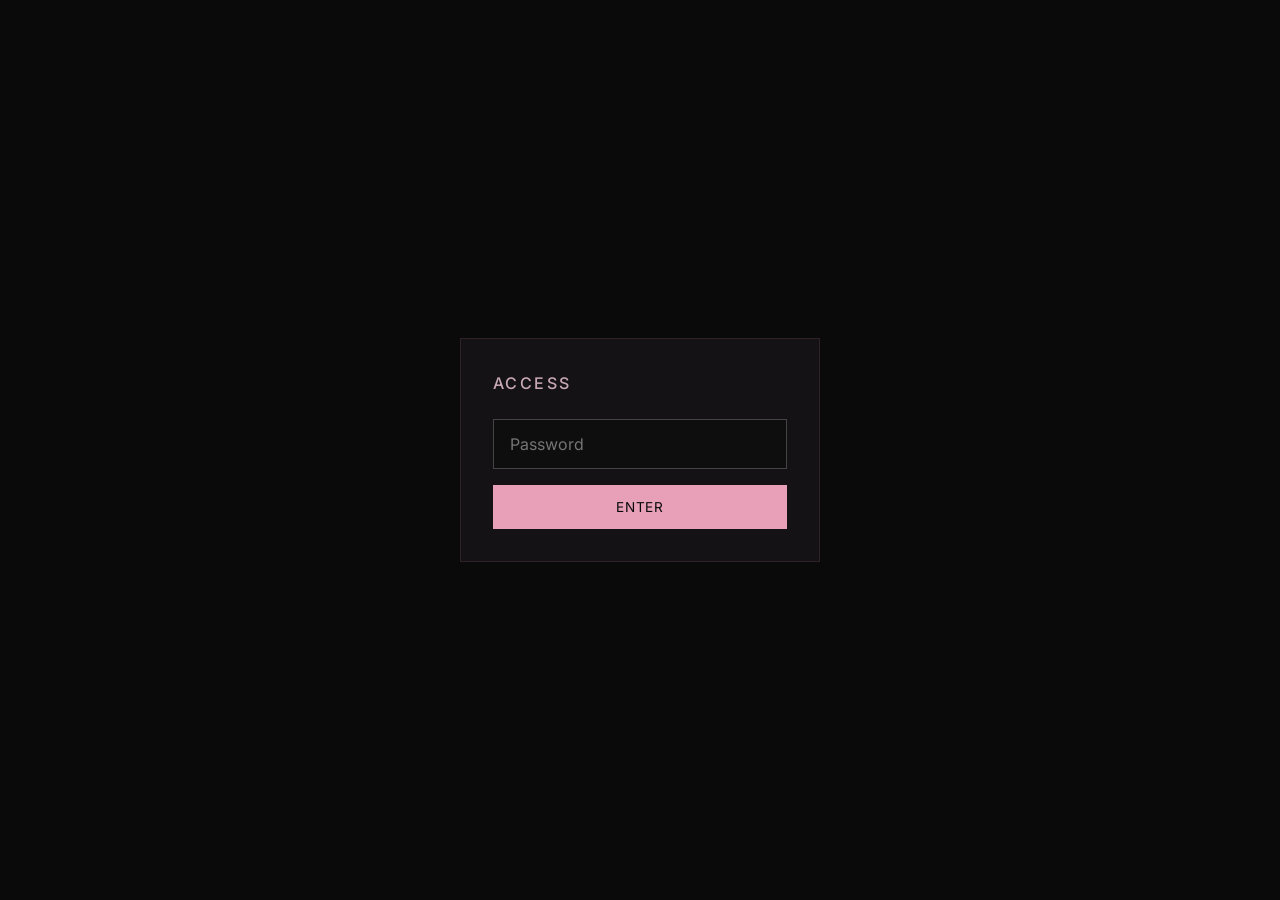
<file: admin/pg-s4int-console.html>
<!DOCTYPE html>
<html lang="en">
<head>
  <meta charset="UTF-8" />
  <meta name="viewport" content="width=device-width, initial-scale=1.0" />
  <meta name="robots" content="noindex, nofollow" />
  <title>Console</title>
  <link rel="preconnect" href="https://fonts.googleapis.com" />
  <link href="https://fonts.googleapis.com/css2?family=Inter:wght@400;500;600&display=swap" rel="stylesheet" />
  <style>
    :root {
      --bg: #0a0a0a;
      --card: #141214;
      --border: #2e2228;
      --text: #f8e8ee;
      --muted: #c9a8b5;
      --accent: #e8a0b8;
      --danger: #c45c5c;
      --ok: #5a9e6f;
    }
    * { box-sizing: border-box; margin: 0; padding: 0; }
    body {
      font-family: 'Inter', system-ui, sans-serif;
      background: var(--bg);
      color: var(--text);
      min-height: 100vh;
      line-height: 1.5;
    }
    .gate {
      min-height: 100vh;
      display: grid;
      place-items: center;
      padding: 1.5rem;
    }
    .gate-box {
      width: min(360px, 100%);
      background: var(--card);
      border: 1px solid var(--border);
      padding: 2rem;
    }
    .gate-box h1 {
      font-size: 1rem;
      letter-spacing: 0.15em;
      text-transform: uppercase;
      margin-bottom: 1.5rem;
      color: var(--muted);
      font-weight: 500;
    }
    input[type="password"],
    input[type="text"],
    textarea,
    select {
      width: 100%;
      padding: 0.75rem 1rem;
      background: #0e0e0e;
      border: 1px solid var(--border);
      color: var(--text);
      font: inherit;
      margin-bottom: 1rem;
    }
    input:focus, textarea:focus, select:focus {
      outline: none;
      border-color: #444;
    }
    button, .btn {
      display: inline-flex;
      align-items: center;
      justify-content: center;
      padding: 0.7rem 1.25rem;
      font: inherit;
      font-size: 0.85rem;
      letter-spacing: 0.06em;
      text-transform: uppercase;
      border: 1px solid var(--accent);
      background: var(--accent);
      color: #0a0a0a;
      cursor: pointer;
      transition: 0.2s;
    }
    button:hover, .btn:hover {
      background: transparent;
      color: var(--accent);
    }
    /* Custom select */
    .custom-select { position: relative; margin-bottom: 1rem; }
    .custom-select-trigger {
      width: 100%;
      display: flex;
      align-items: center;
      justify-content: space-between;
      padding: 0.75rem 1rem;
      background: #0e0e0e;
      border: 1px solid var(--border);
      color: var(--text);
      font: inherit;
      text-align: left;
      cursor: pointer;
    }
    .custom-select-trigger:hover,
    .custom-select.open .custom-select-trigger { border-color: var(--accent); }
    .custom-select-arrow { color: var(--accent); font-size: 0.75rem; transition: transform 0.2s; }
    .custom-select.open .custom-select-arrow { transform: rotate(180deg); }
    .custom-select-options {
      position: absolute;
      top: calc(100% + 4px);
      left: 0; right: 0;
      background: #141214;
      border: 1px solid var(--border);
      max-height: 220px;
      overflow-y: auto;
      z-index: 50;
      box-shadow: 0 12px 32px rgba(0,0,0,0.5);
    }
    .custom-select-options[hidden] { display: none; }
    .custom-select-options li {
      padding: 0.7rem 1rem;
      cursor: pointer;
      color: var(--muted);
      border-bottom: 1px solid var(--border);
      list-style: none;
    }
    .custom-select-options li:last-child { border-bottom: none; }
    .custom-select-options li:hover,
    .custom-select-options li[aria-selected="true"] {
      background: rgba(232,160,184,0.12);
      color: var(--accent);
    }
    button.secondary {
      background: transparent;
      color: var(--text);
      border-color: var(--border);
    }
    button.danger {
      background: transparent;
      color: var(--danger);
      border-color: var(--danger);
    }
    button.danger:hover {
      background: var(--danger);
      color: #fff;
    }
    .error {
      color: var(--danger);
      font-size: 0.85rem;
      margin-bottom: 1rem;
      display: none;
    }
    .error.show { display: block; }

    /* Dashboard */
    .dash { display: none; }
    .dash.visible { display: block; }
    .topbar {
      display: flex;
      align-items: center;
      justify-content: space-between;
      padding: 1rem 1.5rem;
      border-bottom: 1px solid var(--border);
      position: sticky;
      top: 0;
      background: rgba(10,10,10,0.95);
      backdrop-filter: blur(8px);
      z-index: 10;
    }
    .topbar h1 {
      font-size: 0.9rem;
      letter-spacing: 0.12em;
      text-transform: uppercase;
      color: var(--muted);
      font-weight: 500;
    }
    .layout {
      display: grid;
      grid-template-columns: 340px 1fr;
      gap: 0;
      min-height: calc(100vh - 57px);
    }
    @media (max-width: 800px) {
      .layout { grid-template-columns: 1fr; }
    }
    .sidebar {
      border-right: 1px solid var(--border);
      padding: 1.5rem;
      background: var(--card);
    }
    .main {
      padding: 1.5rem;
    }
    .sidebar h2, .main h2 {
      font-size: 0.75rem;
      letter-spacing: 0.15em;
      text-transform: uppercase;
      color: var(--muted);
      margin-bottom: 1.25rem;
      font-weight: 500;
    }
    label {
      display: block;
      font-size: 0.7rem;
      letter-spacing: 0.1em;
      text-transform: uppercase;
      color: var(--muted);
      margin-bottom: 0.35rem;
    }
    .field { margin-bottom: 1rem; }
    .preview {
      width: 100%;
      aspect-ratio: 4/5;
      background: #0e0e0e;
      border: 1px dashed var(--border);
      display: grid;
      place-items: center;
      color: var(--muted);
      font-size: 0.8rem;
      margin-bottom: 1rem;
      overflow: hidden;
    }
    .preview img {
      width: 100%;
      height: 100%;
      object-fit: cover;
    }
    .actions {
      display: flex;
      gap: 0.5rem;
      flex-wrap: wrap;
    }
    .post-list {
      display: grid;
      gap: 0.75rem;
    }
    .post-row {
      display: grid;
      grid-template-columns: 64px 1fr auto;
      gap: 1rem;
      align-items: center;
      padding: 0.75rem;
      background: var(--card);
      border: 1px solid var(--border);
    }
    .post-row img {
      width: 64px;
      height: 80px;
      object-fit: cover;
      background: #111;
    }
    .post-row h3 {
      font-size: 0.95rem;
      font-weight: 500;
      margin-bottom: 0.2rem;
    }
    .post-row p {
      font-size: 0.8rem;
      color: var(--muted);
    }
    .post-row .meta {
      font-size: 0.7rem;
      color: #666;
      margin-top: 0.25rem;
    }
    .row-actions {
      display: flex;
      flex-direction: column;
      gap: 0.35rem;
    }
    .row-actions button {
      padding: 0.4rem 0.7rem;
      font-size: 0.7rem;
    }
    .status {
      font-size: 0.8rem;
      margin-top: 1rem;
      color: var(--muted);
    }
    .status.ok { color: var(--ok); }
    .status.err { color: var(--danger); }
    .empty {
      color: var(--muted);
      font-size: 0.9rem;
      padding: 2rem 0;
    }
    .hidden { display: none !important; }
  </style>
</head>
<body>
  <!-- Password Gate -->
  <div class="gate" id="gate">
    <div class="gate-box">
      <h1>Access</h1>
      <p class="error" id="gateError">Incorrect password</p>
      <input type="password" id="pwInput" placeholder="Password" autocomplete="current-password" />
      <button type="button" id="unlockBtn" style="width:100%">Enter</button>
    </div>
  </div>

  <!-- Dashboard -->
  <div class="dash" id="dash">
    <div class="topbar">
      <h1>PinkGlaze Console</h1>
      <button type="button" class="secondary" id="logoutBtn">Lock</button>
    </div>
    <div class="layout">
      <aside class="sidebar">
        <h2 id="formTitle">New Post</h2>
        <form id="postForm">
          <input type="hidden" id="editId" value="" />
          <div class="field">
            <label>Image</label>
            <input type="file" id="imageFile" accept="image/*" />
          </div>
          <div class="preview" id="preview">
            <span>Preview</span>
          </div>
          <div class="field">
            <label>Title</label>
            <input type="text" id="title" required placeholder="e.g. Bridal Soft Glam" />
          </div>
          <div class="field">
            <label>Caption</label>
            <textarea id="caption" rows="3" placeholder="Short description..."></textarea>
          </div>
          <div class="field">
            <label>Category</label>
            <div class="custom-select" id="categorySelect">
              <button type="button" class="custom-select-trigger" aria-haspopup="listbox" aria-expanded="false">
                <span class="custom-select-value">Makeup</span>
                <span class="custom-select-arrow">▾</span>
              </button>
              <ul class="custom-select-options" role="listbox" hidden>
                <li role="option" data-value="Makeup" aria-selected="true">Makeup</li>
                <li role="option" data-value="Bridal">Bridal</li>
                <li role="option" data-value="Photoshoot">Photoshoot</li>
                <li role="option" data-value="Hair">Hair</li>
                <li role="option" data-value="Microblading">Microblading</li>
                <li role="option" data-value="Other">Other</li>
              </ul>
              <input type="hidden" id="category" value="Makeup" />
            </div>
          </div>
          <div class="actions">
            <button type="submit" id="submitBtn">Publish</button>
            <button type="button" class="secondary hidden" id="cancelEdit">Cancel</button>
          </div>
          <p class="status" id="formStatus"></p>
        </form>
      </aside>
      <main class="main">
        <h2>Published Posts</h2>
        <div class="post-list" id="postList">
          <p class="empty">Loading…</p>
        </div>
      </main>
    </div>
  </div>

  <script type="module">
    // ========== CONFIG (same placeholders as public site) ==========
    const SUPABASE_URL = 'https://bhxyymcfyaqkcttviaxo.supabase.co';
    const SUPABASE_ANON_KEY = 'sb_publishable_0c5uos8BpsDfydClLiKTuA_U39p7-F2';
    const ADMIN_PASSWORD = 's4int-Pinkglaze';
    const SESSION_KEY = 'pg_admin_ok';

    // Session is intentionally short-lived and only in sessionStorage
    // (clears when tab closes). Password is never stored.

    let supabase = null;
    let editingId = null;

    // ---------- Auth gate ----------
    const gate = document.getElementById('gate');
    const dash = document.getElementById('dash');
    const pwInput = document.getElementById('pwInput');
    const unlockBtn = document.getElementById('unlockBtn');
    const gateError = document.getElementById('gateError');
    const logoutBtn = document.getElementById('logoutBtn');

    function isAuthed() {
      return sessionStorage.getItem(SESSION_KEY) === '1';
    }

    function lock() {
      sessionStorage.removeItem(SESSION_KEY);
      dash.classList.remove('visible');
      gate.style.display = 'grid';
      pwInput.value = '';
      gateError.classList.remove('show');
    }

    function unlock() {
      sessionStorage.setItem(SESSION_KEY, '1');
      gate.style.display = 'none';
      dash.classList.add('visible');
      initSupabase().then(loadPosts);
    }

    unlockBtn.addEventListener('click', tryUnlock);
    pwInput.addEventListener('keydown', e => {
      if (e.key === 'Enter') tryUnlock();
    });
    logoutBtn.addEventListener('click', lock);

    function tryUnlock() {
      // Constant-time-ish compare to reduce timing leaks (basic)
      const entered = pwInput.value;
      let match = entered.length === ADMIN_PASSWORD.length;
      for (let i = 0; i < ADMIN_PASSWORD.length; i++) {
        if (entered[i] !== ADMIN_PASSWORD[i]) match = false;
      }
      if (match) {
        unlock();
      } else {
        gateError.classList.add('show');
        pwInput.value = '';
        pwInput.focus();
      }
    }

    if (isAuthed()) {
      unlock();
    } else {
      pwInput.focus();
    }

    // ---------- Supabase ----------
    async function initSupabase() {
      if (!SUPABASE_URL || SUPABASE_URL.includes('YOUR_SUPABASE')) {
        setStatus('Supabase keys not set yet. Add them in this file and main.js.', 'err');
        return null;
      }
      try {
        const { createClient } = await import('https://cdn.jsdelivr.net/npm/@supabase/supabase-js@2/+esm');
        supabase = createClient(SUPABASE_URL, SUPABASE_ANON_KEY);
        return supabase;
      } catch (e) {
        setStatus('Failed to load Supabase SDK', 'err');
        return null;
      }
    }

    // ---------- Form / CRUD ----------
    const postForm = document.getElementById('postForm');
    const imageFile = document.getElementById('imageFile');
    const preview = document.getElementById('preview');
    const titleInput = document.getElementById('title');
    const captionInput = document.getElementById('caption');
    const categoryInput = document.getElementById('category');
    const editIdInput = document.getElementById('editId');
    const submitBtn = document.getElementById('submitBtn');
    const cancelEdit = document.getElementById('cancelEdit');
    const formTitle = document.getElementById('formTitle');
    const formStatus = document.getElementById('formStatus');
    const postList = document.getElementById('postList');
    const categorySelectRoot = document.getElementById('categorySelect');
    const categoryValueEl = categorySelectRoot?.querySelector('.custom-select-value');

    // Custom pink/black category dropdown
    (function initCategorySelect() {
      if (!categorySelectRoot) return;
      const trigger = categorySelectRoot.querySelector('.custom-select-trigger');
      const options = categorySelectRoot.querySelector('.custom-select-options');
      trigger.addEventListener('click', (e) => {
        e.stopPropagation();
        const open = categorySelectRoot.classList.toggle('open');
        options.hidden = !open;
        trigger.setAttribute('aria-expanded', open);
      });
      options.querySelectorAll('[role="option"]').forEach(opt => {
        opt.addEventListener('click', () => {
          const val = opt.dataset.value || 'Makeup';
          categoryInput.value = val;
          if (categoryValueEl) categoryValueEl.textContent = val;
          options.querySelectorAll('[role="option"]').forEach(o => o.removeAttribute('aria-selected'));
          opt.setAttribute('aria-selected', 'true');
          categorySelectRoot.classList.remove('open');
          options.hidden = true;
          trigger.setAttribute('aria-expanded', 'false');
        });
      });
      document.addEventListener('click', () => {
        categorySelectRoot.classList.remove('open');
        options.hidden = true;
        trigger.setAttribute('aria-expanded', 'false');
      });
    })();

    let selectedFile = null;

    // Compress image before upload (max width 1600px, JPEG ~0.78 quality)
    function compressImage(file, maxWidth = 1600, quality = 0.78) {
      return new Promise((resolve, reject) => {
        if (!file || !file.type.startsWith('image/')) {
          resolve(file);
          return;
        }
        const img = new Image();
        const url = URL.createObjectURL(file);
        img.onload = () => {
          URL.revokeObjectURL(url);
          let w = img.width;
          let h = img.height;
          if (w > maxWidth) {
            h = Math.round((h * maxWidth) / w);
            w = maxWidth;
          }
          const canvas = document.createElement('canvas');
          canvas.width = w;
          canvas.height = h;
          const ctx = canvas.getContext('2d');
          ctx.drawImage(img, 0, 0, w, h);
          canvas.toBlob(
            (blob) => {
              if (!blob) {
                resolve(file);
                return;
              }
              const compressed = new File([blob], file.name.replace(/\.\w+$/, '.jpg'), {
                type: 'image/jpeg',
                lastModified: Date.now()
              });
              resolve(compressed);
            },
            'image/jpeg',
            quality
          );
        };
        img.onerror = () => {
          URL.revokeObjectURL(url);
          resolve(file);
        };
        img.src = url;
      });
    }

    imageFile.addEventListener('change', async () => {
      const file = imageFile.files[0];
      if (!file) {
        selectedFile = null;
        preview.innerHTML = '<span>Preview</span>';
        return;
      }
      setStatus('Compressing image…');
      try {
        selectedFile = await compressImage(file);
        const sizeKb = Math.round(selectedFile.size / 1024);
        const url = URL.createObjectURL(selectedFile);
        preview.innerHTML = `<img src="${url}" alt="preview" /><p style="font-size:0.75rem;color:var(--muted);margin-top:0.5rem">${sizeKb} KB (compressed)</p>`;
        setStatus('');
      } catch (err) {
        selectedFile = file;
        preview.innerHTML = `<img src="${URL.createObjectURL(file)}" alt="preview" />`;
        setStatus('');
      }
    });

    cancelEdit.addEventListener('click', resetForm);

    function resetForm() {
      editingId = null;
      editIdInput.value = '';
      postForm.reset();
      selectedFile = null;
      preview.innerHTML = '<span>Preview</span>';
      categoryInput.value = 'Makeup';
      if (categoryValueEl) categoryValueEl.textContent = 'Makeup';
      formTitle.textContent = 'New Post';
      submitBtn.textContent = 'Publish';
      cancelEdit.classList.add('hidden');
      setStatus('');
    }

    function setStatus(msg, type = '') {
      formStatus.textContent = msg;
      formStatus.className = 'status' + (type ? ' ' + type : '');
    }

    postForm.addEventListener('submit', async (e) => {
      e.preventDefault();
      if (!supabase) {
        setStatus('Configure Supabase first.', 'err');
        return;
      }

      const title = titleInput.value.trim();
      const caption = captionInput.value.trim();
      const category = categoryInput.value;

      if (!title) {
        setStatus('Title is required.', 'err');
        return;
      }

      submitBtn.disabled = true;
      setStatus(editingId ? 'Updating…' : 'Uploading…');

      try {
        let image_url = null;

        if (selectedFile) {
          // Always store as jpg after compression
          const path = `portfolio/${Date.now()}-${Math.random().toString(36).slice(2)}.jpg`;
          const { error: upErr } = await supabase.storage
            .from('portfolio')
            .upload(path, selectedFile, {
              cacheControl: '3600',
              upsert: false,
              contentType: 'image/jpeg'
            });
          if (upErr) throw upErr;

          const { data: pub } = supabase.storage.from('portfolio').getPublicUrl(path);
          image_url = pub.publicUrl;
        }

        if (editingId) {
          const payload = { title, caption, category };
          if (image_url) payload.image_url = image_url;
          const { error } = await supabase.from('posts').update(payload).eq('id', editingId);
          if (error) throw error;
          setStatus('Updated.', 'ok');
        } else {
          if (!image_url) {
            setStatus('Please select an image for a new post.', 'err');
            submitBtn.disabled = false;
            return;
          }
          const { error } = await supabase.from('posts').insert({
            title,
            caption,
            category,
            image_url
          });
          if (error) throw error;
          setStatus('Published.', 'ok');
        }

        resetForm();
        await loadPosts();
      } catch (err) {
        console.error(err);
        setStatus(err.message || 'Something went wrong.', 'err');
      } finally {
        submitBtn.disabled = false;
      }
    });

    async function loadPosts() {
      if (!supabase) {
        postList.innerHTML = '<p class="empty">Supabase not configured.</p>';
        return;
      }
      const { data, error } = await supabase
        .from('posts')
        .select('*')
        .order('created_at', { ascending: false });

      if (error) {
        postList.innerHTML = `<p class="empty">${error.message}</p>`;
        return;
      }

      if (!data || !data.length) {
        postList.innerHTML = '<p class="empty">No posts yet. Create the first one →</p>';
        return;
      }

      postList.innerHTML = data.map(p => `
        <div class="post-row" data-id="${p.id}">
          <img src="${p.image_url || ''}" alt="" />
          <div>
            <h3>${escapeHtml(p.title || 'Untitled')}</h3>
            <p>${escapeHtml((p.caption || '').slice(0, 80))}</p>
            <div class="meta">${escapeHtml(p.category || '')} · ${formatDate(p.created_at)}</div>
          </div>
          <div class="row-actions">
            <button type="button" class="secondary edit-btn" data-id="${p.id}">Edit</button>
            <button type="button" class="danger del-btn" data-id="${p.id}">Delete</button>
          </div>
        </div>
      `).join('');

      postList.querySelectorAll('.edit-btn').forEach(btn => {
        btn.addEventListener('click', () => startEdit(data.find(x => x.id === btn.dataset.id)));
      });
      postList.querySelectorAll('.del-btn').forEach(btn => {
        btn.addEventListener('click', () => deletePost(btn.dataset.id));
      });
    }

    function startEdit(post) {
      if (!post) return;
      editingId = post.id;
      editIdInput.value = post.id;
      titleInput.value = post.title || '';
      captionInput.value = post.caption || '';
      const cat = post.category || 'Makeup';
      categoryInput.value = cat;
      if (categoryValueEl) categoryValueEl.textContent = cat;
      selectedFile = null;
      imageFile.value = '';
      if (post.image_url) {
        preview.innerHTML = `<img src="${post.image_url}" alt="current" />`;
      } else {
        preview.innerHTML = '<span>Preview</span>';
      }
      formTitle.textContent = 'Edit Post';
      submitBtn.textContent = 'Update';
      cancelEdit.classList.remove('hidden');
      setStatus('Editing existing post. Leave image empty to keep current.');
      window.scrollTo({ top: 0, behavior: 'smooth' });
    }

    async function deletePost(id) {
      if (!confirm('Delete this post permanently?')) return;
      if (!supabase) return;
      const { error } = await supabase.from('posts').delete().eq('id', id);
      if (error) {
        alert(error.message);
        return;
      }
      await loadPosts();
    }

    function formatDate(iso) {
      if (!iso) return '';
      return new Date(iso).toLocaleDateString('en-NG', { year: 'numeric', month: 'short', day: 'numeric' });
    }

    function escapeHtml(str) {
      return String(str)
        .replace(/&/g, '&amp;')
        .replace(/</g, '&lt;')
        .replace(/>/g, '&gt;')
        .replace(/"/g, '&quot;');
    }
  </script>
</body>
</html>
</file>
